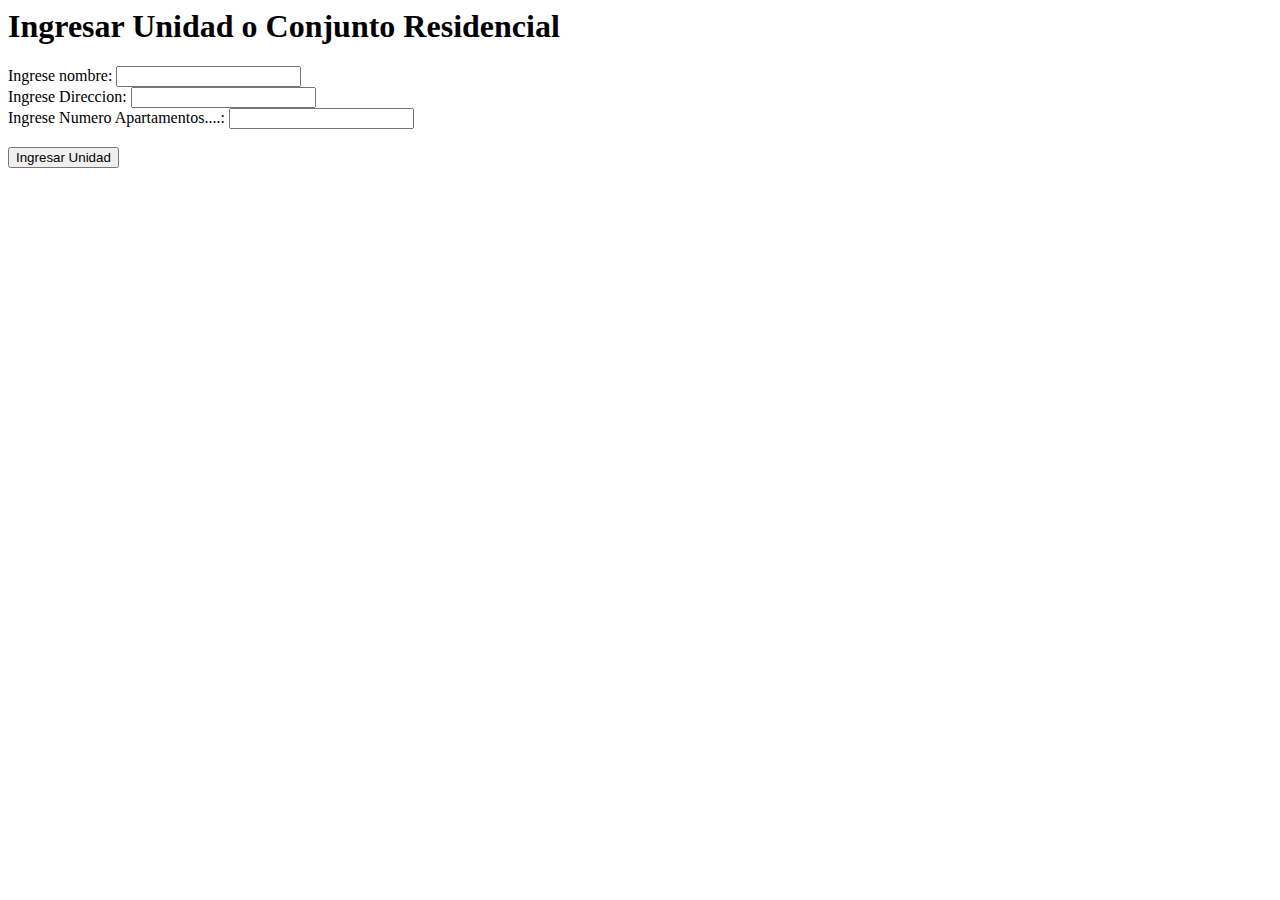
<file: unidad.html>
<html>
<head>
	<title>Unidad</title>
</head>
<body>
	<h1>Ingresar Unidad o Conjunto Residencial</h1>
	<form action="unidad.php" method="post">
		Ingrese nombre:
		<input type="text" name="nombre"><br>
		Ingrese Direccion:
		<input type="text" name="direccion"><br>
		Ingrese Numero Apartamentos....:
		<input type="text" name="noapartamentos"><br>
		<br>
		<input type="submit" value="Ingresar Unidad">
	</form>
</body>
</html>
</file>
